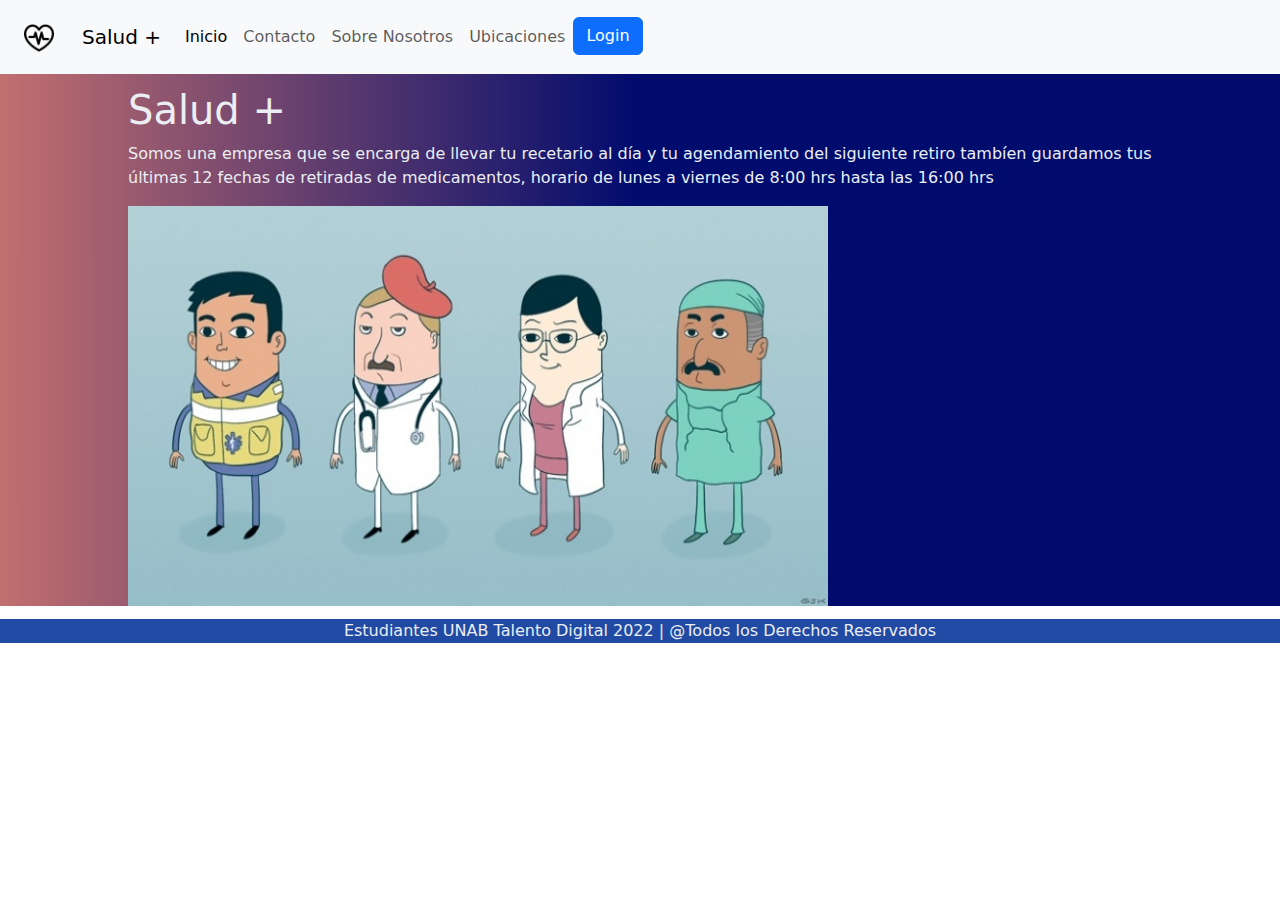
<file: index.html>
<!DOCTYPE html>
<html lang="es">
  <head>
    <meta charset="UTF-8">
    <meta http-equiv="X-UA-Compatible" content="IE=edge">
    <meta name="viewport" content="width=device-width, initial-scale=1.0">
    <link rel="stylesheet" href="css/stilo.css">
    <link rel="stylesheet" href="/bootstrap/css/bootstrap.min.css">
    <script src="/bootstrap/js/bootstrap.bundle.min.js"></script>
    <title>Salud+</title>
  </head>
  <body>
    <header>
      <nav class="navbar navbar-expand-lg bg-body-tertiary"> <!--modo oscuro navbar-->
        <div class="container-fluid">
          <nav class="navbar bg-body-tertiary">
            <div class="container">
              <a class="navbar-brand" href="#">
                <img class="imgnavbar" src="/img/103387.png"
                  alt="Bootstrap">
              </a>
            </div>
          </nav>
          <a class="navbar-brand" href="#">Salud +</a>
          <button class="navbar-toggler"
            type="button"
            data-bs-toggle="collapse"
            data-bs-target="#navbarTogglerDemo02"
            aria-controls="navbarTogglerDemo02"
            aria-expanded="false"
            aria-label="Toggle navigation">
            <span class="navbar-toggler-icon"></span>
          </button>
          <div class="collapse navbar-collapse" id="navbarTogglerDemo02">
            <ul class="navbar-nav me-aut o mb-1 mb-lg-0">
              <li class="nav-item">
                <a class="nav-link active"
                  aria-current="page"
                  href="#">Inicio</a>
              </li>
              <li class="nav-item">
                <a class="nav-link" href="/pages/contacto.html">Contacto</a>
              </li>
              <li class="nav-item">
                <a class="nav-link" href="/pages/about.html">Sobre Nosotros</a>
              </li>
              <li class="nav-item">
                <a class="nav-link" href="/pages/ubicaciones.html">Ubicaciones</a>
              </li>
              <li class="nav-item-login">
                <a class="btn btn-primary" href="/pages/login.html" role="button">Login</a>
              </li>
            </ul>
          </div>
        </div>
      </nav>
    </header>
    <main>
      <section>
        <h1>Salud +</h1>
      </section>
      <section>
        <p>Somos una empresa que se encarga de llevar tu recetario al día y tu agendamiento del siguiente retiro
          tambíen guardamos tus últimas 12 fechas de retiradas de medicamentos, horario de lunes a viernes de 8:00 hrs hasta las 
          16:00 hrs
        </p>
      </section>
      <section class="img">
        <img src="img/medic.jpg" class="img-fluid" alt="...">
      </section>
    </main>
  </body>
  <footer>
    <p>Estudiantes UNAB Talento Digital 2022 | @Todos los Derechos
      Reservados</p>
  </footer>
</html>
</file>
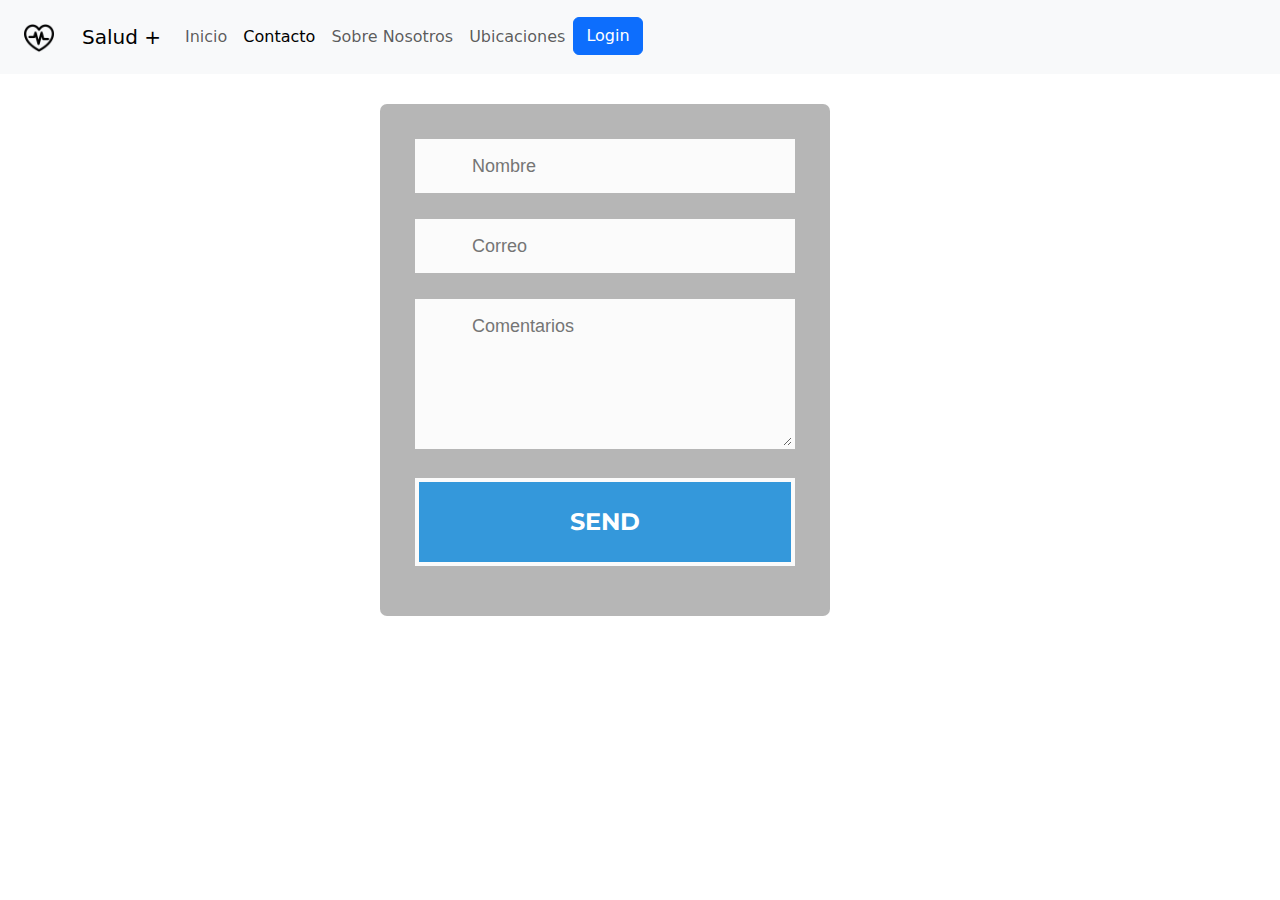
<file: pages/contacto.html>
<!DOCTYPE html>
<html lang="es">
  <head>
    <meta charset="UTF-8">
    <meta http-equiv="X-UA-Compatible" content="IE=edge">
    <meta name="viewport" content="width=device-width, initial-scale=1.0">
    <link rel="stylesheet" href="/bootstrap/css/bootstrap.min.css">
    <script src="/bootstrap/js/bootstrap.bundle.min.js"></script>
    <link rel="stylesheet" href="/css/stilocontacto.css">
    <link rel="stylesheet" href="/css/stilocontacto2.css">
    <title>Contacto</title>
  </head>
  <body>
    <header>
      <nav class="navbar navbar-expand-lg bg-body-tertiary"> <!--modo oscuro navbar= data-bs-theme="dark"-->
        <div class="container-fluid">
          <nav class="navbar bg-body-tertiary">
            <div class="container">
              <a class="navbar-brand" href="#">
                <img class="imgnavbar" src="/img/103387.png"
                  alt="Bootstrap">
              </a>
            </div>
          </nav>
          <a class="navbar-brand" href="#">Salud +</a>
          <button class="navbar-toggler"
            type="button"
            data-bs-toggle="collapse"
            data-bs-target="#navbarTogglerDemo02"
            aria-controls="navbarTogglerDemo02"
            aria-expanded="false"
            aria-label="Toggle navigation">
            <span class="navbar-toggler-icon"></span>
          </button>
          <div class="collapse navbar-collapse" id="navbarTogglerDemo02">
            <ul class="navbar-nav me-aut o mb-1 mb-lg-0">
              <li class="nav-item">
                <a class="nav-link"
                  aria-current="page"
                  href="/index.html">Inicio</a>
              </li>
              <li class="nav-item">
                <a class="nav-link active" href="/pages/contacto.html">Contacto</a>
              </li>
              <li class="nav-item">
                <a class="nav-link" href="/pages/about.html">Sobre Nosotros</a>
              </li>
              <li class="nav-item">
                <a class="nav-link" href="/pages/ubicaciones.html">Ubicaciones</a>
              </li>
              <li class="nav-item-login">
                <a class="btn btn-primary" href="/pages/login.html"
                  role="button">Login</a>
              </li>
            </ul>
          </div>
        </div>
      </nav>
    </header>
    <main>
      <div id="form-main">
        <div id="form-div">
          <form class="form" id="form1">

            <p class="name">
              <input name="name" type="text"
                class="validate[required,custom[onlyLetter],length[0,100]]
                feedback-input" placeholder="Nombre" id="name" />
            </p>

            <p class="email">
              <input name="email" type="text"
                class="validate[required,custom[email]] feedback-input"
                id="email" placeholder="Correo" />
            </p>

            <p class="text">
              <textarea name="text" class="validate[required,length[6,300]]
                feedback-input" id="comment" placeholder="Comentarios"></textarea>
            </p>
            <div class="submit">
              <input type="submit" value="SEND" id="button-blue"/>
              <div class="ease"></div>
            </div>
          </form>
        </div> 
        <footer>
      </main>

    </body>
   
  </html>
</file>
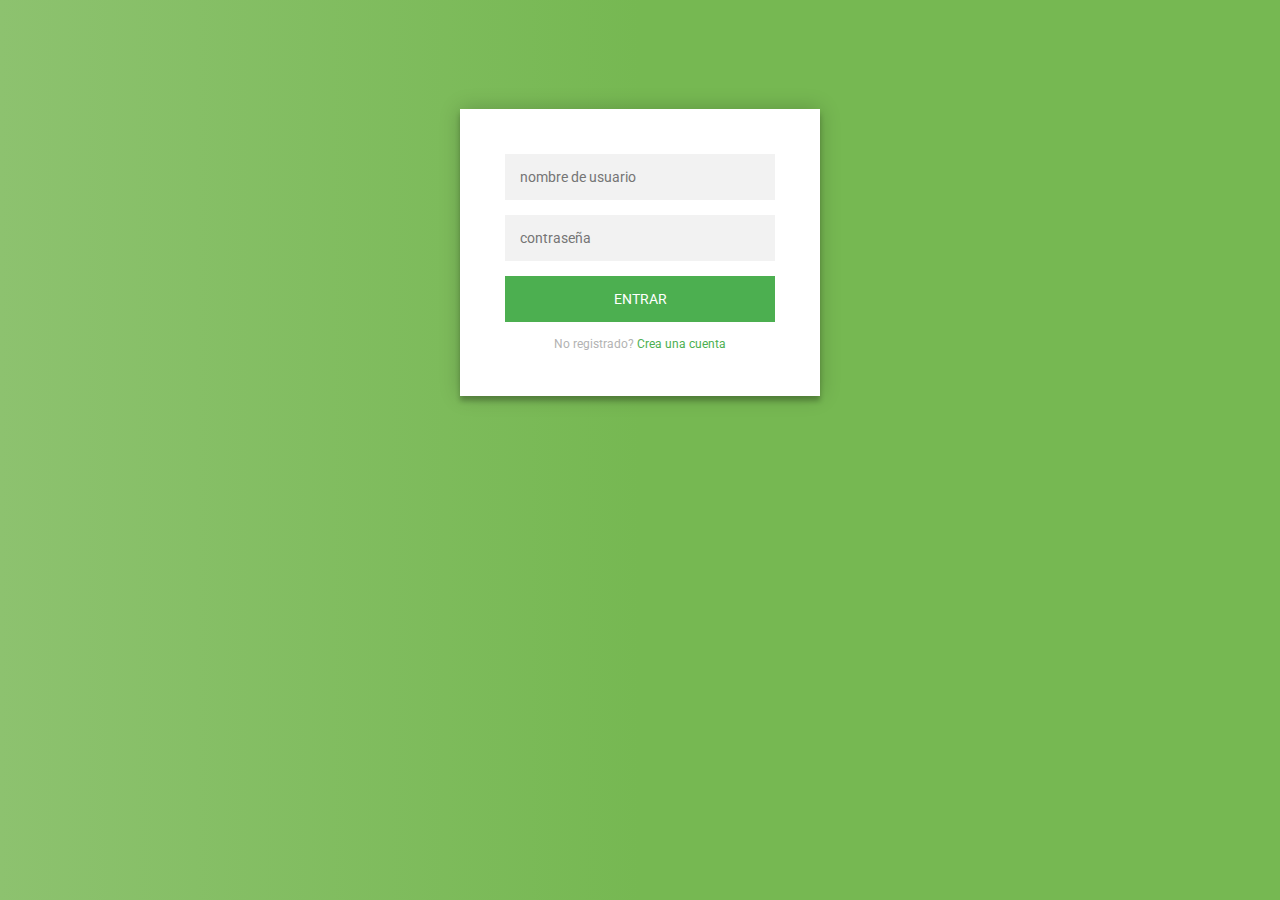
<file: pages/login.html>
<!DOCTYPE html>
<html lang="en">
<head>
    <meta charset="UTF-8">
    <meta http-equiv="X-UA-Compatible" content="IE=edge">
    <meta name="viewport" content="width=device-width, initial-scale=1.0">
    <link rel="stylesheet" href="/css/login.css">
    <title>Login</title>
</head>
<body>
    <div class="login-page">
        <div class="form">
          <form class="register-form">
            <input type="text" placeholder="name"/>
            <input type="password" placeholder="password"/>
            <input type="text" placeholder="email address"/>
            <button>create</button>
            <p class="message">Ya estás registrado? <a href="#">Entrar</a></p>
          </form>
          <form class="login-form">
            <input type="text" placeholder="nombre de usuario"/>
            <input type="password" placeholder="contraseña"/>
            <button>Entrar</button>
            <p class="message">No registrado? <a href="/pages/crearcuenta.html">Crea una cuenta</a></p>
          </form>
        </div>
      </div>
      <script src="/js/login.js"></script>

</body>
</html>
</file>
<file: css/stilo.css>
.nav-item-login {
    text-align: center;
    
 }
main {
    padding-top: 1%;
    padding-right: 10%;
    padding-left: 10%;
    align-items: center;
    background: linear-gradient(90deg, rgb(194, 111, 111) 0%, rgb(0, 11, 110) 50%);
    
}

footer {
    color: #ebeef2;
    background-color: rgb(32, 74, 163);
    text-align: center;
    position: relative;
    width: 100%;
    margin-top: 1%;
}
.imgnavbar {    
    height: 30px;
    width: 30px;
}
img {
    width: 700px ;
    height: 400px;
    
}

 .nav-item {
    text-align: center;
 }


section img {
    
    width: 700px !important;
    height: 400px !important;
}

 /* .carrusel {
    height: 400px;
    padding-top: 7%;
    width: 400px;
}  */
main section {
    color: #ebeef2;
}
</file>
<file: css/stilocontacto.css>
@import url(https://fonts.googleapis.com/css?family=Montserrat:400,700);

html{    background:url(http://thekitemap.com/images/feedback-img.jpg) no-repeat;
  background-size: cover;
  height:100%;
}

.imgnavbar {    
    height: 30px;
    width: 30px;
}

#feedback-page{
	text-align:center;
}

#form-main{
	width:100%;
	float:left;
	padding-top:0px;
}

#form-div {
	background-color:rgba(72,72,72,0.4);
	padding-left:35px;
	padding-right:35px;
	padding-top:35px;
	padding-bottom:50px;
	width: 450px;
	float: left;
	left: 50%;
	position: absolute;
  margin-top:30px;
	margin-left: -260px;
  -moz-border-radius: 7px;
  -webkit-border-radius: 7px;
}

.feedback-input {
	color:#3c3c3c;
	font-family: Helvetica, Arial, sans-serif;
  font-weight:500;
	font-size: 18px;
	border-radius: 0;
	line-height: 22px;
	background-color: #fbfbfb;
	padding: 13px 13px 13px 54px;
	margin-bottom: 10px;
	width:100%;
	-webkit-box-sizing: border-box;
	-moz-box-sizing: border-box;
	-ms-box-sizing: border-box;
	box-sizing: border-box;
  border: 3px solid rgba(0,0,0,0);
}

.feedback-input:focus{
	background: #fff;
	box-shadow: 0;
	border: 3px solid #3498db;
	color: #3498db;
	outline: none;
  padding: 13px 13px 13px 54px;
}

.focused{
	color:#30aed6;
	border:#30aed6 solid 3px;
}

/* Icons ---------------------------------- */
#name{
	background-image: url(http://rexkirby.com/kirbyandson/images/name.svg);
	background-size: 30px 30px;
	background-position: 11px 8px;
	background-repeat: no-repeat;
}

#name:focus{
	background-image: url(http://rexkirby.com/kirbyandson/images/name.svg);
	background-size: 30px 30px;
	background-position: 8px 5px;
  background-position: 11px 8px;
	background-repeat: no-repeat;
}

#email{
	background-image: url(http://rexkirby.com/kirbyandson/images/email.svg);
	background-size: 30px 30px;
	background-position: 11px 8px;
	background-repeat: no-repeat;
}

#email:focus{
	background-image: url(http://rexkirby.com/kirbyandson/images/email.svg);
	background-size: 30px 30px;
  background-position: 11px 8px;
	background-repeat: no-repeat;
}

#comment{
	background-image: url(http://rexkirby.com/kirbyandson/images/comment.svg);
	background-size: 30px 30px;
	background-position: 11px 8px;
	background-repeat: no-repeat;
}

textarea {
    width: 100%;
    height: 150px;
    line-height: 150%;
    resize:vertical;
}

input:hover, textarea:hover,
input:focus, textarea:focus {
	background-color:white;
}

#button-blue{
	font-family: 'Montserrat', Arial, Helvetica, sans-serif;
	float:left;
	width: 100%;
	border: #fbfbfb solid 4px;
	cursor:pointer;
	background-color: #3498db;
	color:white;
	font-size:24px;
	padding-top:22px;
	padding-bottom:22px;
	-webkit-transition: all 0.3s;
	-moz-transition: all 0.3s;
	transition: all 0.3s;
  margin-top:-4px;
  font-weight:700;
}

#button-blue:hover{
	background-color: rgba(0,0,0,0);
	color: #0493bd;
}
	
.submit:hover {
	color: #3498db;
}
	
.ease {
	width: 0px;
	height: 74px;
	background-color: #fbfbfb;
	-webkit-transition: .3s ease;
	-moz-transition: .3s ease;
	-o-transition: .3s ease;
	-ms-transition: .3s ease;
	transition: .3s ease;
}

.submit:hover .ease{
  width:100%;
  background-color:white;
}




@media only screen and (max-width: 580px) {
	#form-div{
		left: 3%;
		margin-right: 3%;
		width: 88%;
		margin-left: 0;
		padding-left: 3%;
		padding-right: 3%;
	}
}
</file>
<file: css/stilocontacto2.css>
footer {
    color: #ebeef2;
    background-color: rgb(32, 74, 163);
    text-align: center;
    position: fixed;
    width: 100%;
    margin-top: 43%;
}

.nav-item-login {
    text-align: center;
    
 }

 .nav-item {
    text-align: center;
 }
</file>
<file: css/login.css>
@import url(https://fonts.googleapis.com/css?family=Roboto:300);

.login-page {
  width: 360px;
  padding: 8% 0 0;
  margin: auto;
}
.form {
  position: relative;
  z-index: 1;
  background: #FFFFFF;
  max-width: 360px;
  margin: 0 auto 100px;
  padding: 45px;
  text-align: center;
  box-shadow: 0 0 20px 0 rgba(0, 0, 0, 0.2), 0 5px 5px 0 rgba(0, 0, 0, 0.24);
}
.form input {
  font-family: "Roboto", sans-serif;
  outline: 0;
  background: #f2f2f2;
  width: 100%;
  border: 0;
  margin: 0 0 15px;
  padding: 15px;
  box-sizing: border-box;
  font-size: 14px;
}
.form button {
  font-family: "Roboto", sans-serif;
  text-transform: uppercase;
  outline: 0;
  background: #4CAF50;
  width: 100%;
  border: 0;
  padding: 15px;
  color: #FFFFFF;
  font-size: 14px;
  -webkit-transition: all 0.3 ease;
  transition: all 0.3 ease;
  cursor: pointer;
}
.form button:hover,.form button:active,.form button:focus {
  background: #43A047;
}
.form .message {
  margin: 15px 0 0;
  color: #b3b3b3;
  font-size: 12px;
}
.form .message a {
  color: #4CAF50;
  text-decoration: none;
}
.form .register-form {
  display: none;
}
.container {
  position: relative;
  z-index: 1;
  max-width: 300px;
  margin: 0 auto;
}
.container:before, .container:after {
  content: "";
  display: block;
  clear: both;
}
.container .info {
  margin: 50px auto;
  text-align: center;
}
.container .info h1 {
  margin: 0 0 15px;
  padding: 0;
  font-size: 36px;
  font-weight: 300;
  color: #1a1a1a;
}
.container .info span {
  color: #4d4d4d;
  font-size: 12px;
}
.container .info span a {
  color: #000000;
  text-decoration: none;
}
.container .info span .fa {
  color: #EF3B3A;
}
body {
  background: #76b852; /* fallback for old browsers */
  background: rgb(141,194,111);
  background: linear-gradient(90deg, rgba(141,194,111,1) 0%, rgba(118,184,82,1) 50%);
  font-family: "Roboto", sans-serif;
  -webkit-font-smoothing: antialiased;
  -moz-osx-font-smoothing: grayscale;      
}
</file>
